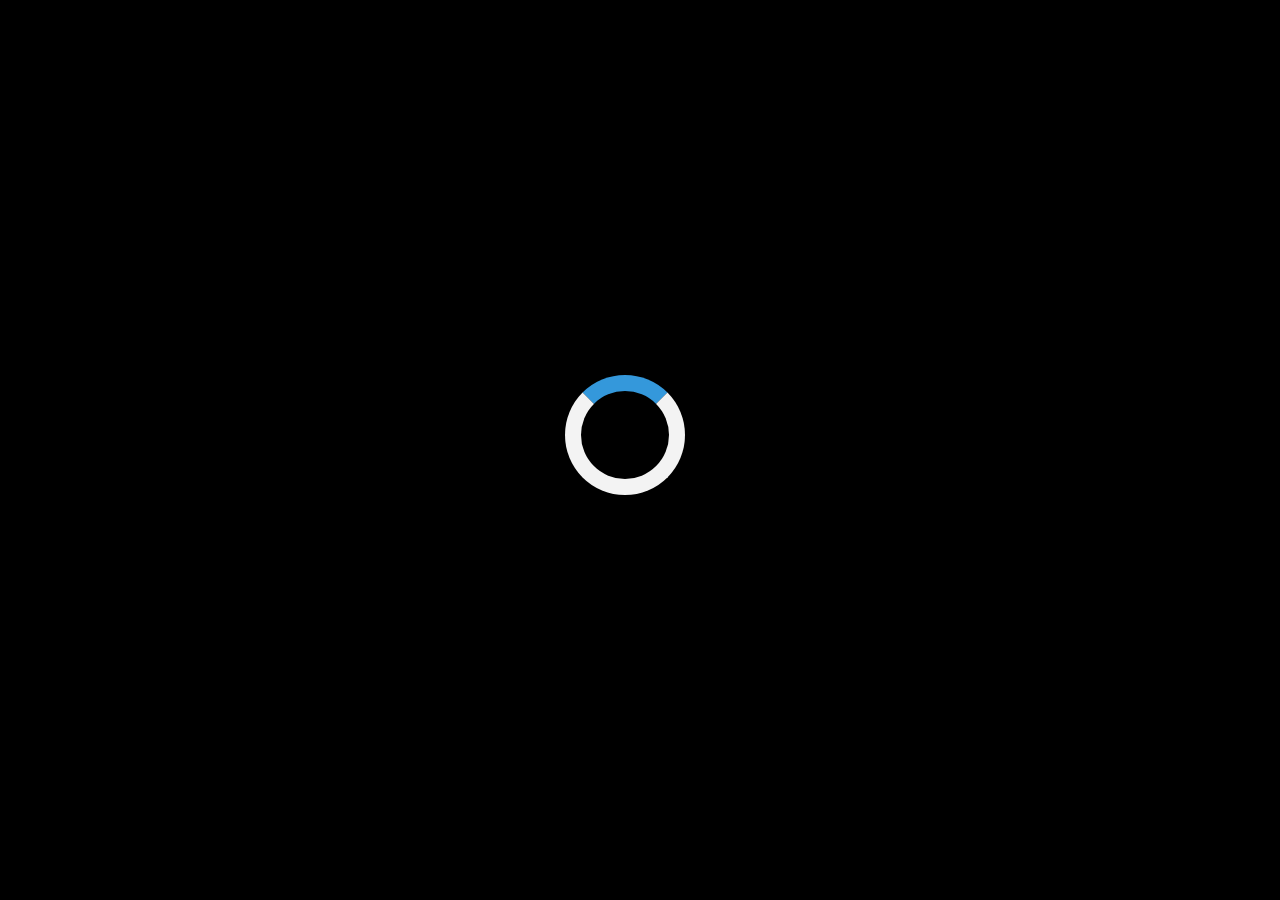
<file: index.html>
<body onload="myFunction()" style="margin:0;">

<div id="loader"></div>

<div style="display:none;" id="myDiv" class="animate-bottom">
  <!DOCTYPE html>
<html>

<head>

	
	<link href="css/bootstrap.css" rel="stylesheet">
	<link rel="stylesheet" type="text/css" href="css/style.css" />
	<center><img src="css/logo.jpg" alt="logo" style="width:304px;height:228px; " ></center>
	<title>My accounting</title>
</head>
<body>
<center><h1>My Accounting</h1></center>

<center><button type="button" class="btn btn-primary btn-lg" onclick="window.location.href='accounting.html'" >記帳</button><br></center>
<center><button type="button" class="btn btn-primary btn-lg"onclick="window.location.href='recent10.html'">近10筆支出</button><br></center>
<center><button type="button" class="btn btn-primary btn-lg"onclick="window.location.href='lookup.html'">過往支出查詢</button><br></center>

<div id="mySidenav" class="sidenav">
  <a href="https://www.youtube.com/watch?v=bg6g60Y3IDY" id="about">HogRiders</a>
  <a href="https://www.youtube.com/watch?v=w0AOGeqOnFY" id="blog">Coconutsong</a>
  <a href="https://translate.google.com.tw/?hl=zh-TW&authuser=0#zh-CN/en/%E9%A1%9E%E5%88%A5%0A%E9%87%91%E9%A1%8D%0A%E6%AF%94%E4%BE%8B" id="projects">Translate</a>
  <a href="file:///C:/Users/Wang/Desktop/joshuawang427.github.io-master/db.html" id="contact">DB</a>
</div>

</body>


</div>
<script>
var myVar;

function myFunction() {
    myVar = setTimeout(showPage, 3000);
}

function showPage() {
  document.getElementById("loader").style.display = "none";
  document.getElementById("myDiv").style.display = "block";
}
</script>


</body>
</html>
</file>
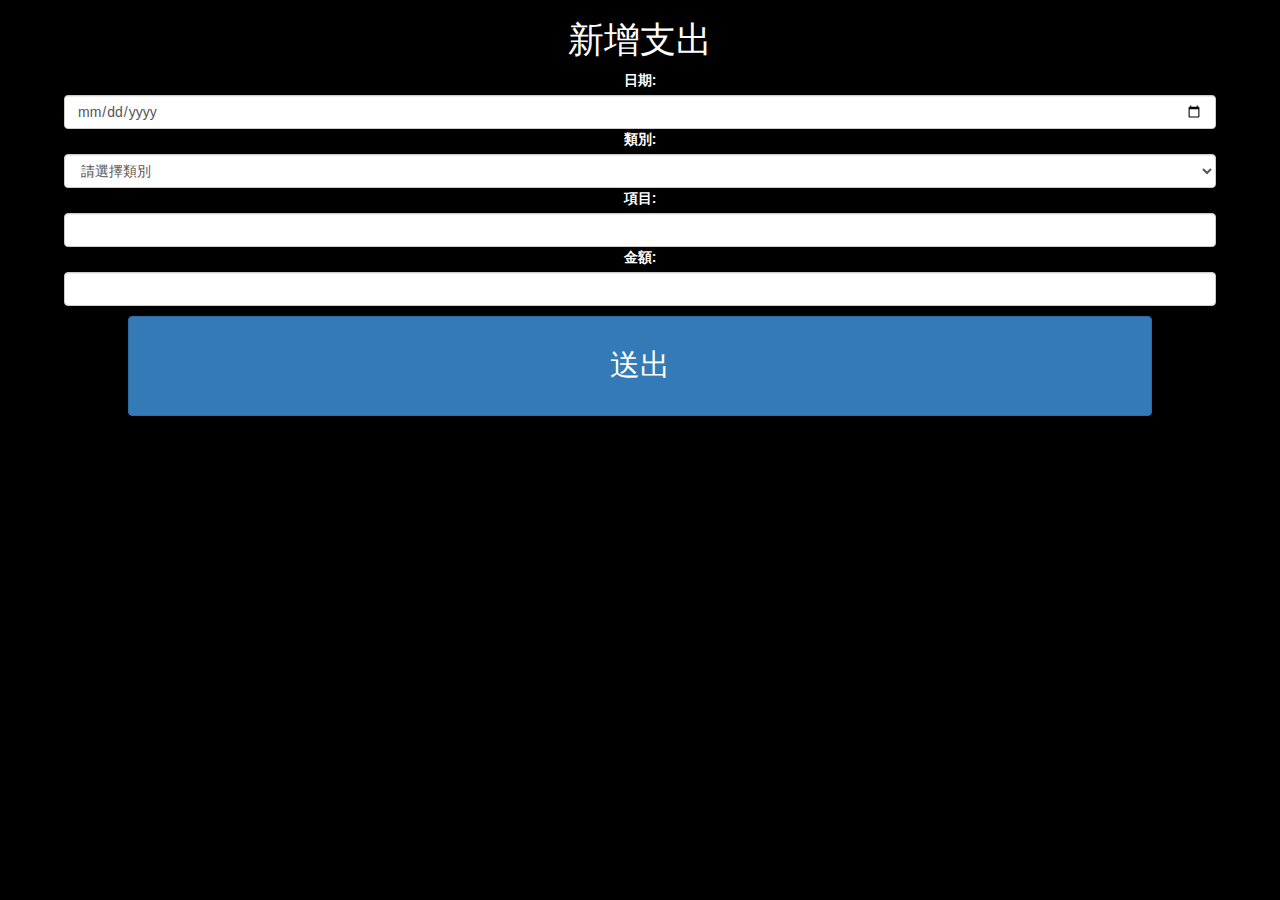
<file: accounting.html>
<!DOCTYPE html>
<html>
<head>
	<meta name="viewport" content="width=device-width; initial-scale=1.0; maximum-scale=1.0; user-scalable=0;">
	<link href="css/bootstrap.css" rel="stylesheet">
	<link rel="stylesheet" type="text/css" href="css/style.css" />
<script type="text/javascript" src="js/jquery-1.12.2.min.js"></script>
	<script type="text/javascript" src="js/fdb-all.min.js"></script>
	<title></title>
</head>
<body>
<h1>新增支出</h1>
<div class="form-group">
  <label for="Date">日期:</label>
  <input type="date" class="form-control" id="date">
  <label for="Category">類別:</label>
  <select class="form-control" id="Category">
  	<option val="">請選擇類別</option>
  	<option val="eat">食</option>
  	<option val="play">衣</option>
  	<option val="live">住</option>
  <option val="trans">行</option>
  	<option val="teach">育</option>
  	<option val="play">樂</option>
  	<option val="other">其他</option>

  </select>
  <label for="Project">項目:</label>
  <input type="text" class="form-control" id="Project">
  <label for="Money">金額:</label>
  <input type="text" class="form-control" id="Money">
  <button class="btn btn-primary" id="submit">送出</button>
</div>
<script type="text/javascript" src="js/accounting.js"></script>
</body>
</html>
</file>
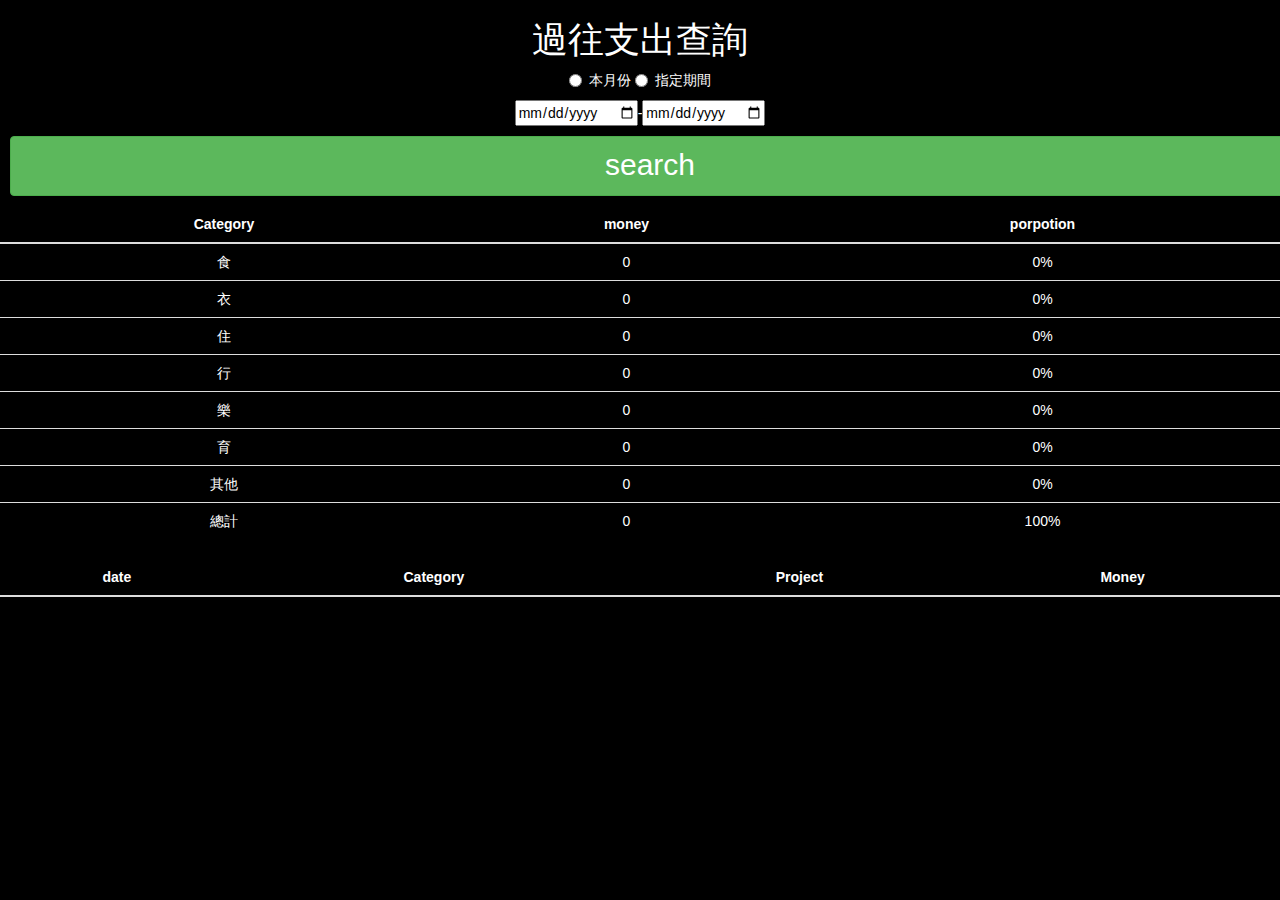
<file: lookup.html>
<!DOCTYPE html>
<html>
<head>
	<meta name="viewport" content="width=device-width; initial-scale=1.0; maximum-scale=1.0; user-scalable=0;">
	<link href="css/bootstrap.css" rel="stylesheet">
	<link rel="stylesheet" type="text/css" href="css/style.css" />
<script type="text/javascript" src="js/jquery-1.12.2.min.js"></script>
	<script type="text/javascript" src="js/fdb-all.min.js"></script>
	<title></title>
</head>
<body>
<h1>過往支出查詢</h1>
<div class="radio">

<label><input type="radio" name="method" value="curmonth" >本月份<br></label>
<label><input type="radio" name="method" value="time" >指定期間<br></label>
</div>
<input type="date" name="" id="fromtime">-<input type="date" name="" id="totime"><br>
<button type="button" class="btn btn-success" id="lookup">search</button>

<table class="table">
<thead>

<th>Category</th>
<th>money</th>	
<th>porpotion</th>
</thead>	
<tbody id=CountingTable>
<tr>
<td>食</td>
<td id = "eatCost">0</td>
<td id = "eatproportion">0%</td>
</tr>
<tr>
<td>衣</td>
<td  id = "wearCost">0</td>
<td id = "wearproportion">0%</td>
</tr>
<tr>
<td >住</td>
<td  id = "liveCost" >0</td>
<td id = "liveproportion">0%</td>
</tr>
<tr>
<td>行</td>
<td id = "transCost">0</td>
<td id = "transproportion" >0%</td>
</tr>
<tr>
<td>樂</td>
<td id = "playCost">0</td>
<td id = "teachproportion">0%</td>
</tr>
<tr>
<td>育</td>
<td id = "teachCost">0</td>
<td id = "playproportion">0%</td>
</tr>
<tr>
<td>其他</td>
<td id = "otherCost" >0</td>
<td id = "otherproportion">0%</td>
</tr>
<tr>
<td>總計</td>
<td id = "totalCost">0</td>
<td id = "totalproportion">100%</td>
</tr>

</tbody>
</table>

<table class="table">
<thead>
<th>date</th>
<th>Category</th>
<th>Project</th>	
<th>Money</th>
</thead>	
<tbody id=accountingTable>
</tbody>
</table>
<script type="text/javascript" src="js/lookup.js"></script>
</body>
</html>
</file>
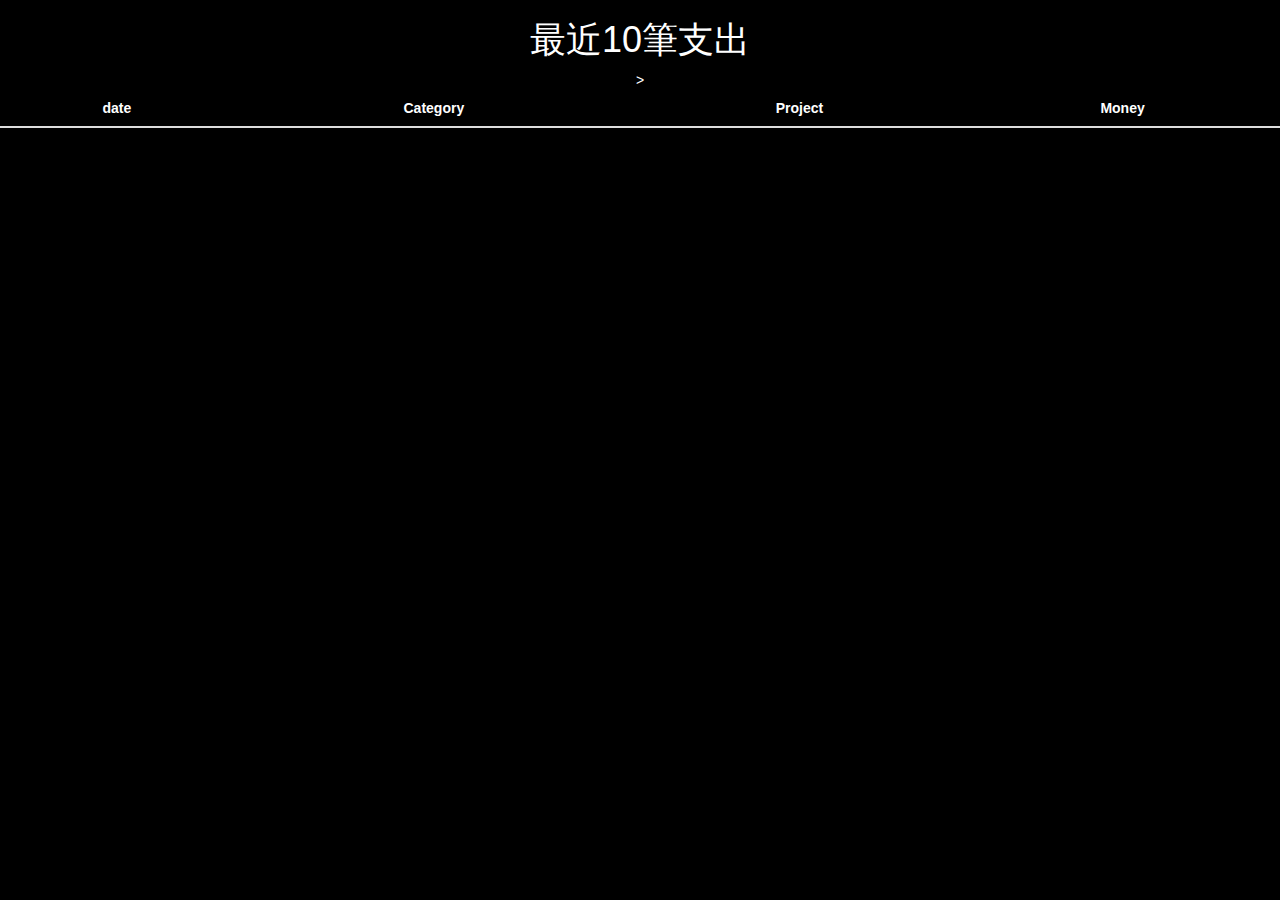
<file: recent10.html>
<!DOCTYPE html>
<html>
<head>
	<meta name="viewport" content="width=device-width; initial-scale=1.0; maximum-scale=1.0; user-scalable=0;">
	<link href="css/bootstrap.css" rel="stylesheet">
	<link rel="stylesheet" type="text/css" href="css/style.css" />
<script type="text/javascript" src="js/jquery-1.12.2.min.js"></script>
	<script type="text/javascript" src="js/fdb-all.min.js"></script>
	<title></title>
</head>
<body>
<h1>最近10筆支出</h1>
<table class="table">
<thead>
<th>date</th>
<th>Category</th>
<th>Project</th>	
<th>Money</th>
</thead>>	
<tbody id=accountingTable>
	


</tbody>



</table>
<script type="text/javascript" src="js/recent10.js"></script>
</body>
</html>
</file>
<file: css/style.css>
.btn{
	width: 80%;
	height: 100px;
	margin: 10px;
	font-size: 30px;
}
#titleImg{
	width: 90%;
}
body{
	text-align: center;
}

.form-control{
	width: 90%;
	margin: auto;
}
th{
	text-align: center;
}
#lookup{
	width: 100%;
	height: 60px;
	margin: 10px;
	font-size: 30px;
}
body {
    background-color: rgb(0, 0, 0);
}
body {

color: white;

}
 
 input{

color: black;

 }
#loader {
  position: absolute;
  left: 50%;
  top: 50%;
  z-index: 1;
  width: 150px;
  height: 150px;
  margin: -75px 0 0 -75px;
  border: 16px solid #f3f3f3;
  border-radius: 50%;
  border-top: 16px solid #3498db;
  width: 120px;
  height: 120px;
  -webkit-animation: spin 2s linear infinite;
  animation: spin 2s linear infinite;
}

@-webkit-keyframes spin {
  0% { -webkit-transform: rotate(0deg); }
  100% { -webkit-transform: rotate(360deg); }
}

@keyframes spin {
  0% { transform: rotate(0deg); }
  100% { transform: rotate(360deg); }
}

/* Add animation to "page content" */
.animate-bottom {
  position: relative;
  -webkit-animation-name: animatebottom;
  -webkit-animation-duration: 1s;
  animation-name: animatebottom;
  animation-duration: 1s
}

@-webkit-keyframes animatebottom {
  from { bottom:-100px; opacity:0 } 
  to { bottom:0px; opacity:1 }
}

@keyframes animatebottom { 
  from{ bottom:-100px; opacity:0 } 
  to{ bottom:0; opacity:1 }
}

#myDiv {
  display: none;
  text-align: center;
}
#mySidenav a {
    position: absolute; /* Position them relative to the browser window */
    left: -80px; /* Position them outside of the screen */
    transition: 0.3s; /* Add transition on hover */
    padding: 15px; /* 15px padding */
    width: 100px; /* Set a specific width */
    text-decoration: none; /* Remove underline */
    font-size: 20px; /* Increase font size */
    color: white; /* White text color */
    border-radius: 0 5px 5px 0; /* Rounded corners on the top right and bottom right side */
}

#mySidenav a:hover {
    left: 0; /* On mouse-over, make the elements appear as they should */
}

/* The about link: 20px from the top with a green background */
#about {
    top: 20px;
    background-color: #4CAF50;
}

#blog {
    top: 80px;
    background-color: #2196F3; /* Blue */
}

#projects {
    top: 140px;
    background-color: #f44336; /* Red */
}

#contact {
    top: 200px;
    background-color: #555 /* Light Black */
}
</file>
